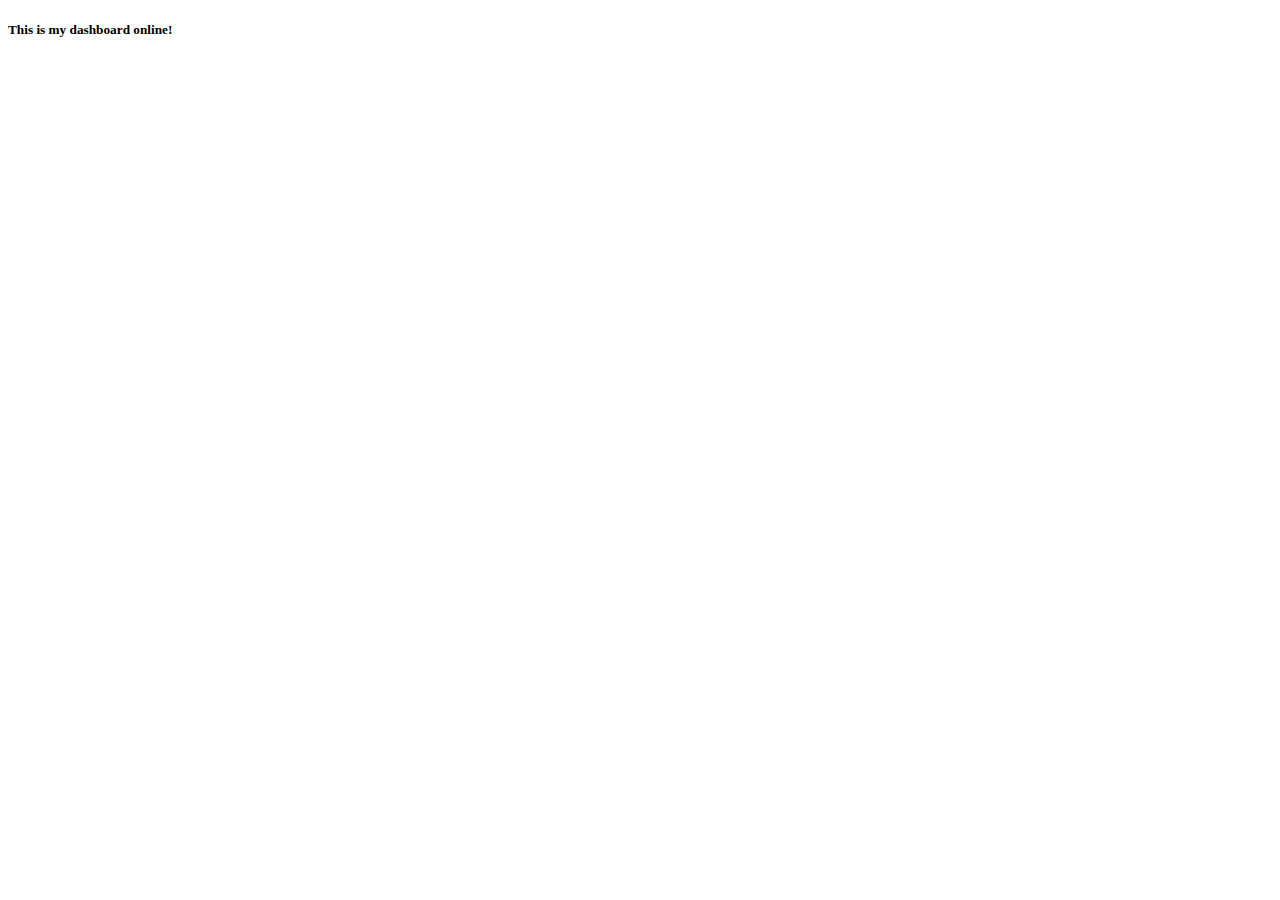
<file: tab.html>
<!DOCTYPE html>

<html>
    <head>
        <title>Tableau Dashboard Demo
        </title>
    </head>
    <body>
         <h5> This is my dashboard online!</h5>
        <div class='tableauPlaceholder' id='viz1713226075930' style='position: relative'><noscript><a href='#'><img alt='Executive Overview - Profitability ' src='https:&#47;&#47;public.tableau.com&#47;static&#47;images&#47;8W&#47;8WDW8M9PY&#47;1_rss.png' style='border: none' /></a></noscript><object class='tableauViz'  style='display:none;'><param name='host_url' value='https%3A%2F%2Fpublic.tableau.com%2F' /> <param name='embed_code_version' value='3' /> <param name='path' value='shared&#47;8WDW8M9PY' /> <param name='toolbar' value='yes' /><param name='static_image' value='https:&#47;&#47;public.tableau.com&#47;static&#47;images&#47;8W&#47;8WDW8M9PY&#47;1.png' /> <param name='animate_transition' value='yes' /><param name='display_static_image' value='yes' /><param name='display_spinner' value='yes' /><param name='display_overlay' value='yes' /><param name='display_count' value='yes' /><param name='language' value='en-US' /><param name='filter' value='publish=yes' /></object></div>                <script type='text/javascript'>                    var divElement = document.getElementById('viz1713226075930');                    var vizElement = divElement.getElementsByTagName('object')[0];                    if ( divElement.offsetWidth > 800 ) { vizElement.style.minWidth='1000px';vizElement.style.maxWidth='100%';vizElement.style.minHeight='647px';vizElement.style.maxHeight=(divElement.offsetWidth*0.75)+'px';} else if ( divElement.offsetWidth > 500 ) { vizElement.style.width='100%';vizElement.style.height=(divElement.offsetWidth*0.75)+'px';} else { vizElement.style.width='100%';vizElement.style.height='1227px';}                     var scriptElement = document.createElement('script');                    scriptElement.src = 'https://public.tableau.com/javascripts/api/viz_v1.js';                    vizElement.parentNode.insertBefore(scriptElement, vizElement);                </script>
    </body>
</html>
</file>
